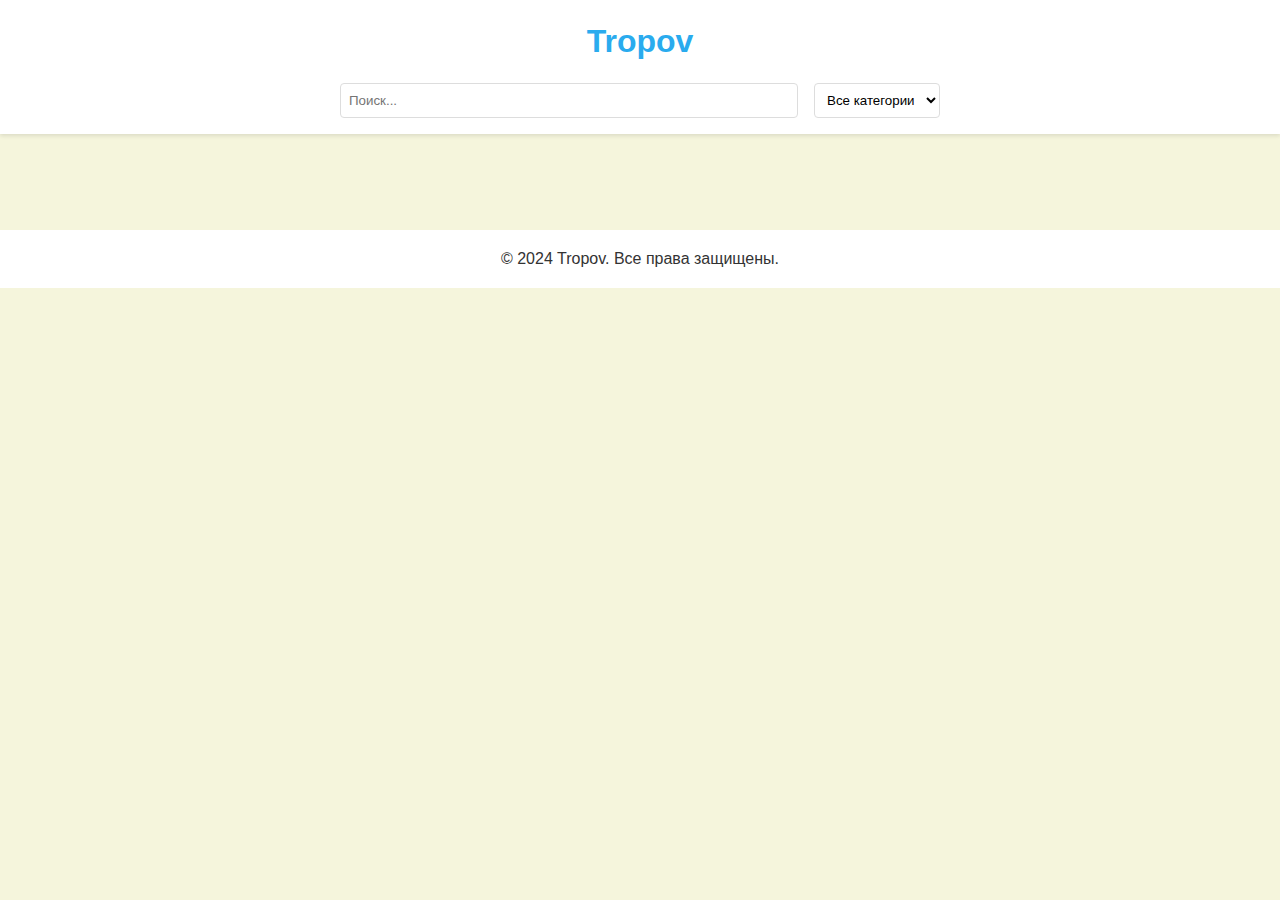
<file: index.html>
<!DOCTYPE html>
<html lang="ru">
<head>
    <meta charset="UTF-8">
    <meta name="viewport" content="width=device-width, initial-scale=1.0">
    <title>Tropov - Изделия из кожи</title>
    <link rel="stylesheet" href="styles.css">
    <script src="https://telegram.org/js/telegram-web-app.js"></script>
</head>
<body>
    <header>
        <h1>Tropov</h1>
        <div class="search-filter">
            <input type="text" id="searchInput" placeholder="Поиск...">
            <select id="filterSelect">
                <option value="all">Все категории</option>
                <option value="wallets">Кошельки</option>
                <option value="bags">Сумки</option>
                <option value="belts">Ремни</option>
            </select>
        </div>
    </header>

    <main>
        <div id="productsContainer" class="products-container">
            <!-- Продукты будут добавлены через JavaScript -->
        </div>
    </main>

    <footer>
        <p>&copy; 2024 Tropov. Все права защищены.</p>
    </footer>

    <script src="app.js"></script>
</body>
</html>
</file>
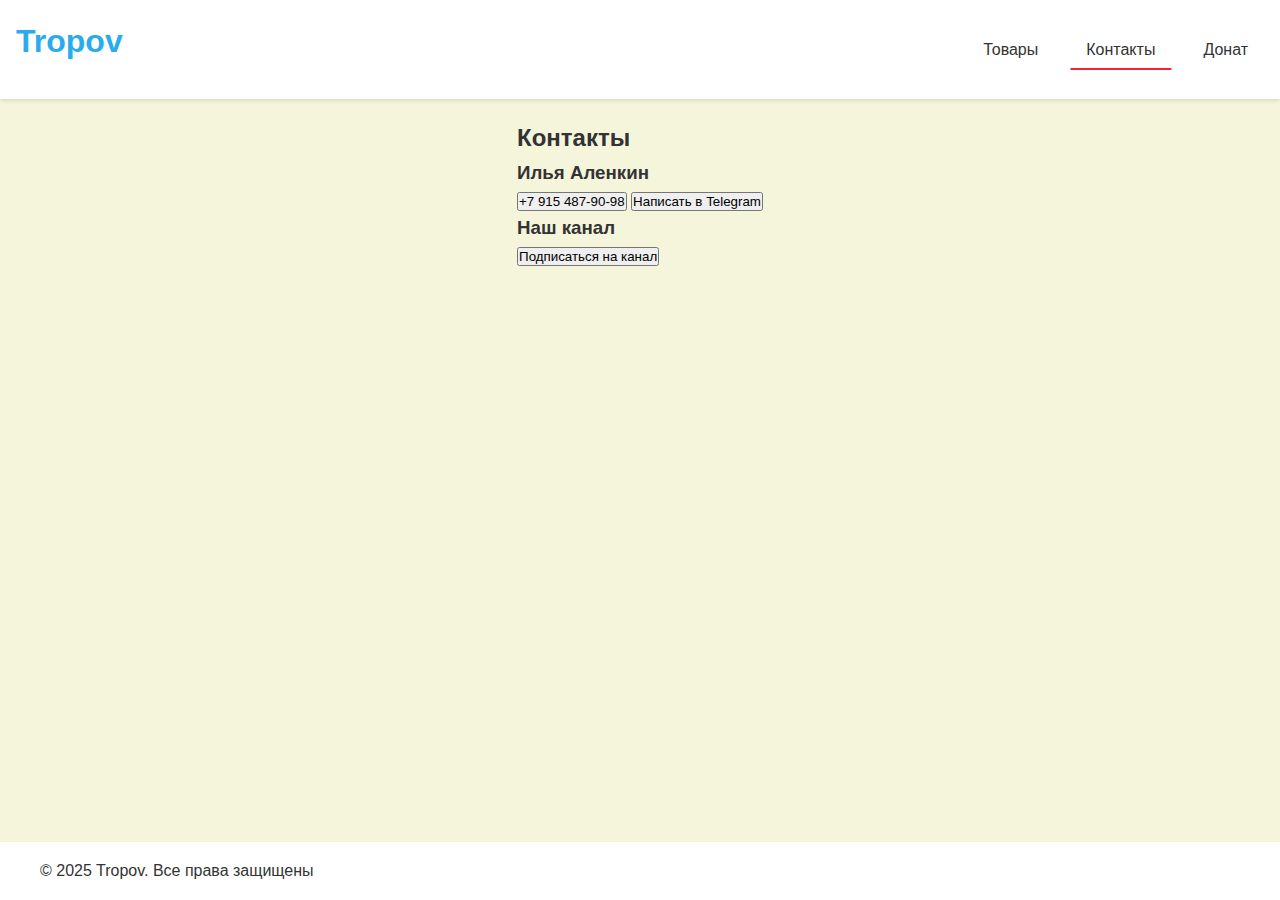
<file: contacts.html>
<!DOCTYPE html>
<html lang="ru">
<head>
    <meta charset="UTF-8">
    <meta name="viewport" content="width=device-width, initial-scale=1.0">
    <title>Контакты - Tropov</title>
    <link rel="preconnect" href="https://fonts.googleapis.com">
    <link rel="preconnect" href="https://fonts.gstatic.com" crossorigin>
    <link href="https://fonts.googleapis.com/css2?family=Montserrat:wght@300;400;500;600;700&display=swap" rel="stylesheet">
    <link rel="stylesheet" href="styles.css">
    <script src="https://telegram.org/js/telegram-web-app.js"></script>
</head>
<body>
    <header>
        <nav>
            <div class="logo">
                <h1>Tropov</h1>
            </div>
            <div class="nav-links">
                <a href="index.html" class="nav-link">Товары</a>
                <a href="contacts.html" class="nav-link active">Контакты</a>
                <a href="donate.html" class="nav-link">Донат</a>
            </div>
        </nav>
    </header>

    <main class="container">
        <section id="contacts" class="section">
            <h2>Контакты</h2>
            <div class="contact-cards">
                <div class="contact-card">
                    <h3>Илья Аленкин</h3>
                    <button onclick="window.location.href='tel:+79154879098'" class="contact-button">
                        <i class="phone-icon"></i>
                        +7 915 487-90-98
                    </button>
                    <button onclick="window.location.href='https://t.me/+79154879098'" class="contact-button">
                        <i class="telegram-icon"></i>
                        Написать в Telegram
                    </button>
                </div>
                <div class="contact-card">
                    <h3>Наш канал</h3>
                    <button onclick="window.location.href='https://t.me/tropov_lw'" class="contact-button">
                        <i class="channel-icon"></i>
                        Подписаться на канал
                    </button>
                </div>
            </div>
        </section>
    </main>

    <footer>
        <div class="footer-content">
            <p>&copy; 2025 Tropov. Все права защищены</p>
        </div>
    </footer>
</body>
</html>
</file>
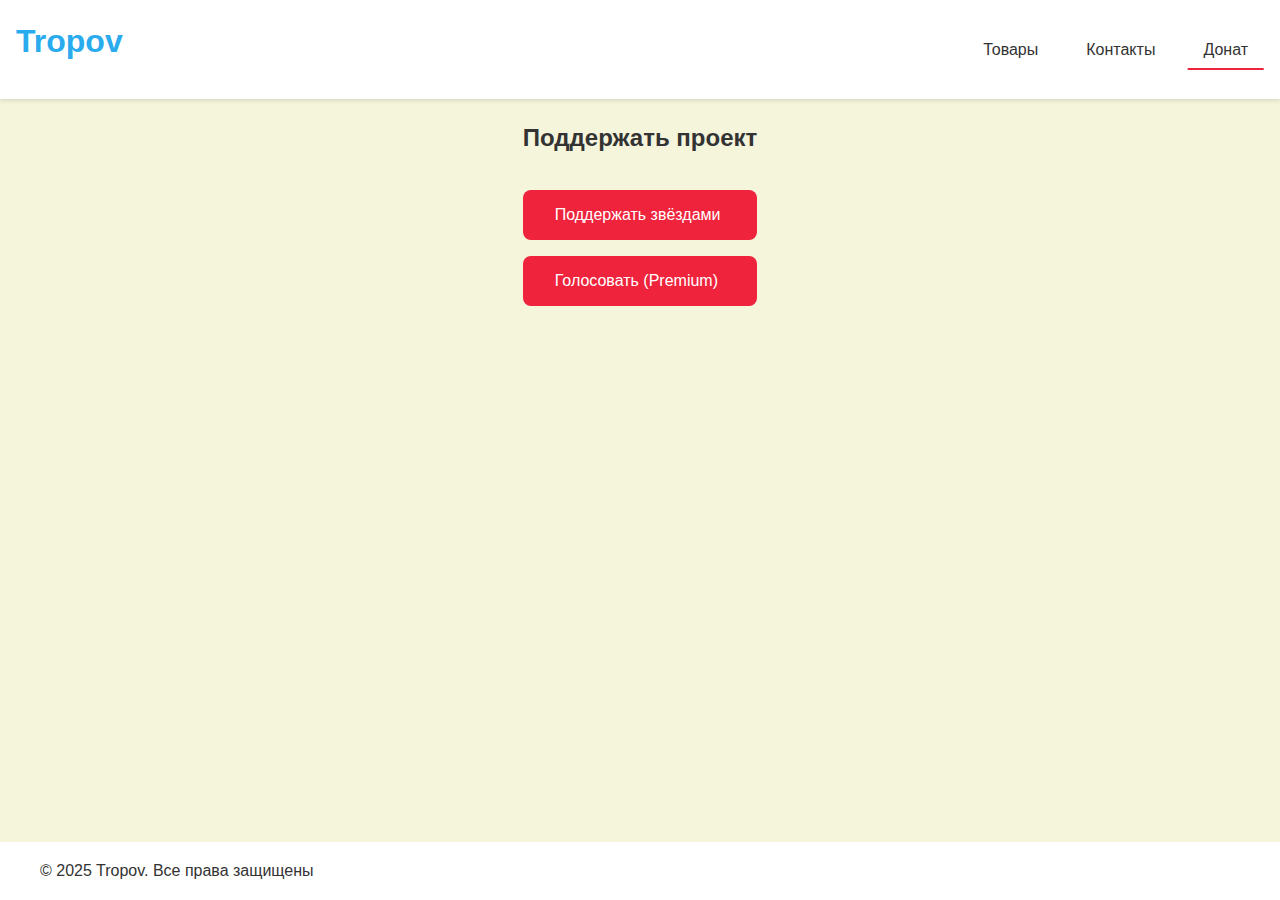
<file: donate.html>
<!DOCTYPE html>
<html lang="ru">
<head>
    <meta charset="UTF-8">
    <meta name="viewport" content="width=device-width, initial-scale=1.0">
    <title>Поддержать проект - Tropov</title>
    <link rel="preconnect" href="https://fonts.googleapis.com">
    <link rel="preconnect" href="https://fonts.gstatic.com" crossorigin>
    <link href="https://fonts.googleapis.com/css2?family=Montserrat:wght@300;400;500;600;700&display=swap" rel="stylesheet">
    <link rel="stylesheet" href="styles.css">
    <script src="https://telegram.org/js/telegram-web-app.js"></script>
</head>
<body>
    <header>
        <nav>
            <div class="logo">
                <h1>Tropov</h1>
            </div>
            <div class="nav-links">
                <a href="index.html" class="nav-link">Товары</a>
                <a href="contacts.html" class="nav-link">Контакты</a>
                <a href="donate.html" class="nav-link active">Донат</a>
            </div>
        </nav>
    </header>

    <main class="container">
        <section id="donate" class="section">
            <h2>Поддержать проект</h2>
            <div class="donate-options">
                <button onclick="window.location.href='tg://resolve?domain=+79154879098&attach=favorite'" class="donate-button">
                    <i class="star-icon"></i>
                    Поддержать звёздами
                </button>
                <button onclick="window.location.href='tg://resolve?domain=tropov_lw&attach=vote'" class="donate-button">
                    <i class="vote-icon"></i>
                    Голосовать (Premium)
                </button>
            </div>
        </section>
    </main>

    <footer>
        <div class="footer-content">
            <p>&copy; 2025 Tropov. Все права защищены</p>
        </div>
    </footer>
</body>
</html>
</file>
<file: styles.css>
:root {
    --primary-color: #2AABEE;
    --secondary-color: #8D99AE;
    --background-color: #F5F5DC;  /* Светло-бежевый цвет */
    --accent-color: #EF233C;
    --text-color: #333;
    --card-shadow: 0 4px 6px rgba(0, 0, 0, 0.1);
    --transition-speed: 0.3s;
    --card-background: #fff;
}

* {
    margin: 0;
    padding: 0;
    box-sizing: border-box;
    font-family: -apple-system, BlinkMacSystemFont, 'Segoe UI', Roboto, Helvetica, Arial, sans-serif;
}

body {
    background-color: var(--background-color);
    color: var(--text-color);
    line-height: 1.6;
    min-height: 100vh;
    display: flex;
    flex-direction: column;
}

.container {
    max-width: 1200px;
    margin: 0 auto;
    padding: 20px;
    flex: 1;
}

/* Header Styles */
header {
    background-color: white;
    padding: 1rem;
    position: sticky;
    top: 0;
    z-index: 100;
    box-shadow: 0 2px 4px rgba(0,0,0,0.1);
}

header h1 {
    text-align: center;
    margin-bottom: 1rem;
    color: var(--primary-color);
}

/* Navigation */
nav {
    display: flex;
    justify-content: space-between;
    align-items: center;
}

.nav-links {
    display: flex;
    gap: 1rem;
}

.nav-link {
    color: var(--text-color);
    text-decoration: none;
    padding: 0.5rem 1rem;
    transition: all var(--transition-speed);
    position: relative;
}

.nav-link::after {
    content: '';
    position: absolute;
    bottom: 0;
    left: 50%;
    width: 0;
    height: 2px;
    background-color: var(--accent-color);
    transition: all var(--transition-speed);
    transform: translateX(-50%);
}

.nav-link:hover::after,
.nav-link.active::after {
    width: 100%;
}

/* Search and Filter */
.search-filter {
    display: flex;
    gap: 1rem;
    max-width: 600px;
    margin: 0 auto;
}

#searchInput {
    flex: 1;
    padding: 0.5rem;
    border: 1px solid #ddd;
    border-radius: 4px;
}

#filterSelect {
    padding: 0.5rem;
    border: 1px solid #ddd;
    border-radius: 4px;
    background-color: white;
}

main {
    padding: 1rem;
    max-width: 1200px;
    margin: 0 auto;
}

/* Product Cards */
.products-container {
    display: grid;
    grid-template-columns: repeat(auto-fill, minmax(280px, 1fr));
    gap: 2rem;
    padding: 1rem;
}

.product-card {
    background-color: var(--card-background);
    border-radius: 8px;
    overflow: hidden;
    box-shadow: 0 2px 4px rgba(0,0,0,0.1);
    transition: transform 0.2s;
}

.product-card:hover {
    transform: translateY(-4px);
}

.product-image {
    width: 100%;
    height: 200px;
    object-fit: cover;
}

.product-info {
    padding: 1rem;
}

.product-info h3 {
    margin-bottom: 0.5rem;
    color: var(--text-color);
}

.price {
    font-size: 1.2rem;
    font-weight: bold;
    color: var(--primary-color);
    margin: 0.5rem 0;
}

.buy-btn {
    width: 100%;
    padding: 0.8rem;
    background-color: var(--primary-color);
    color: white;
    border: none;
    border-radius: 4px;
    cursor: pointer;
    transition: background-color 0.2s;
}

.buy-btn:hover {
    background-color: #229AD9;
}

.cart-button {
    position: fixed;
    bottom: 2rem;
    right: 2rem;
    padding: 1rem;
    background-color: var(--primary-color);
    color: white;
    border: none;
    border-radius: 50px;
    cursor: pointer;
    box-shadow: 0 2px 8px rgba(0,0,0,0.2);
    z-index: 1000;
}

.message {
    position: fixed;
    bottom: 2rem;
    left: 50%;
    transform: translateX(-50%);
    background-color: rgba(0,0,0,0.8);
    color: white;
    padding: 1rem 2rem;
    border-radius: 50px;
    z-index: 1000;
}

.error-message {
    position: fixed;
    top: 2rem;
    left: 50%;
    transform: translateX(-50%);
    background-color: #ff4444;
    color: white;
    padding: 1rem 2rem;
    border-radius: 4px;
    z-index: 1000;
}

.no-products {
    grid-column: 1 / -1;
    text-align: center;
    padding: 2rem;
    color: #666;
}

/* Admin Panel Styles */
.admin-panel {
    display: none;
    background: white;
    padding: 2rem;
    border-radius: 12px;
    box-shadow: var(--card-shadow);
}

.admin-panel.active {
    display: block;
    animation: fadeIn 0.3s ease-in-out;
}

.admin-controls {
    display: flex;
    gap: 1rem;
    margin-bottom: 2rem;
    align-items: center;
    justify-content: space-between;
}

.logout-btn {
    background-color: #dc3545;
    margin-left: auto;
}

.logout-btn:hover {
    background-color: #c82333;
}

.admin-form {
    display: grid;
    gap: 1rem;
    max-width: 600px;
    margin: 0 auto;
}

.form-group {
    display: flex;
    flex-direction: column;
    gap: 0.5rem;
}

/* Animations */
@keyframes fadeIn {
    from {
        opacity: 0;
        transform: translateY(-10px);
    }
    to {
        opacity: 1;
        transform: translateY(0);
    }
}

@keyframes slideIn {
    from {
        transform: translateX(-100%);
    }
    to {
        transform: translateX(0);
    }
}

/* Loader */
.loader {
    display: flex;
    justify-content: center;
    align-items: center;
    height: 100vh;
    width: 100%;
    position: fixed;
    background: var(--background-color);
    z-index: 1000;
}

.loader::after {
    content: '';
    width: 50px;
    height: 50px;
    border: 3px solid var(--secondary-color);
    border-top-color: var(--accent-color);
    border-radius: 50%;
    animation: spin 1s infinite linear;
}

@keyframes spin {
    to {
        transform: rotate(360deg);
    }
}

/* Responsive Design */
@media (max-width: 768px) {
    .search-filter {
        flex-direction: column;
    }
    
    input[type="text"], select {
        width: 100%;
    }
    
    .products-container {
        grid-template-columns: repeat(auto-fill, minmax(250px, 1fr));
        gap: 1rem;
    }

    .product-card {
        margin-bottom: 1rem;
    }

    .admin-controls {
        flex-wrap: wrap;
    }

    .admin-form {
        padding: 1rem;
    }
}

/* Donate Section Styles */
.donate-options {
    display: flex;
    flex-direction: column;
    gap: 1rem;
    max-width: 400px;
    margin: 2rem auto;
}

.donate-button {
    display: flex;
    align-items: center;
    gap: 0.5rem;
    padding: 1rem 1.5rem;
    background-color: var(--accent-color);
    color: white;
    border: none;
    border-radius: 8px;
    cursor: pointer;
    font-size: 1rem;
    transition: all var(--transition-speed);
}

.donate-button:hover {
    transform: translateY(-2px);
    background-color: #d01b31;
}

/* Footer Styles */
footer {
    background-color: white;
    padding: 1rem;
    text-align: center;
    margin-top: 2rem;
}

.footer-content {
    max-width: 1200px;
    margin: 0 auto;
    display: flex;
    justify-content: space-between;
    align-items: center;
    flex-wrap: wrap;
    gap: 1rem;
}

.admin-login-btn {
    background-color: transparent;
    color: var(--secondary-color);
    border: 1px solid var(--secondary-color);
    padding: 0.5rem 1rem;
    font-size: 0.9rem;
    cursor: pointer;
    transition: all var(--transition-speed);
}

.admin-login-btn:hover {
    background-color: var(--secondary-color);
    color: white;
}

#loader {
    position: fixed;
    top: 0;
    left: 0;
    width: 100%;
    height: 100%;
    background-color: rgba(255, 255, 255, 0.8);
    display: flex;
    justify-content: center;
    align-items: center;
    z-index: 1000;
}

.loader-spinner {
    width: 50px;
    height: 50px;
    border: 5px solid #f3f3f3;
    border-top: 5px solid #3498db;
    border-radius: 50%;
    animation: spin 1s linear infinite;
}

@keyframes spin {
    0% { transform: rotate(0deg); }
    100% { transform: rotate(360deg); }
}
</file>
